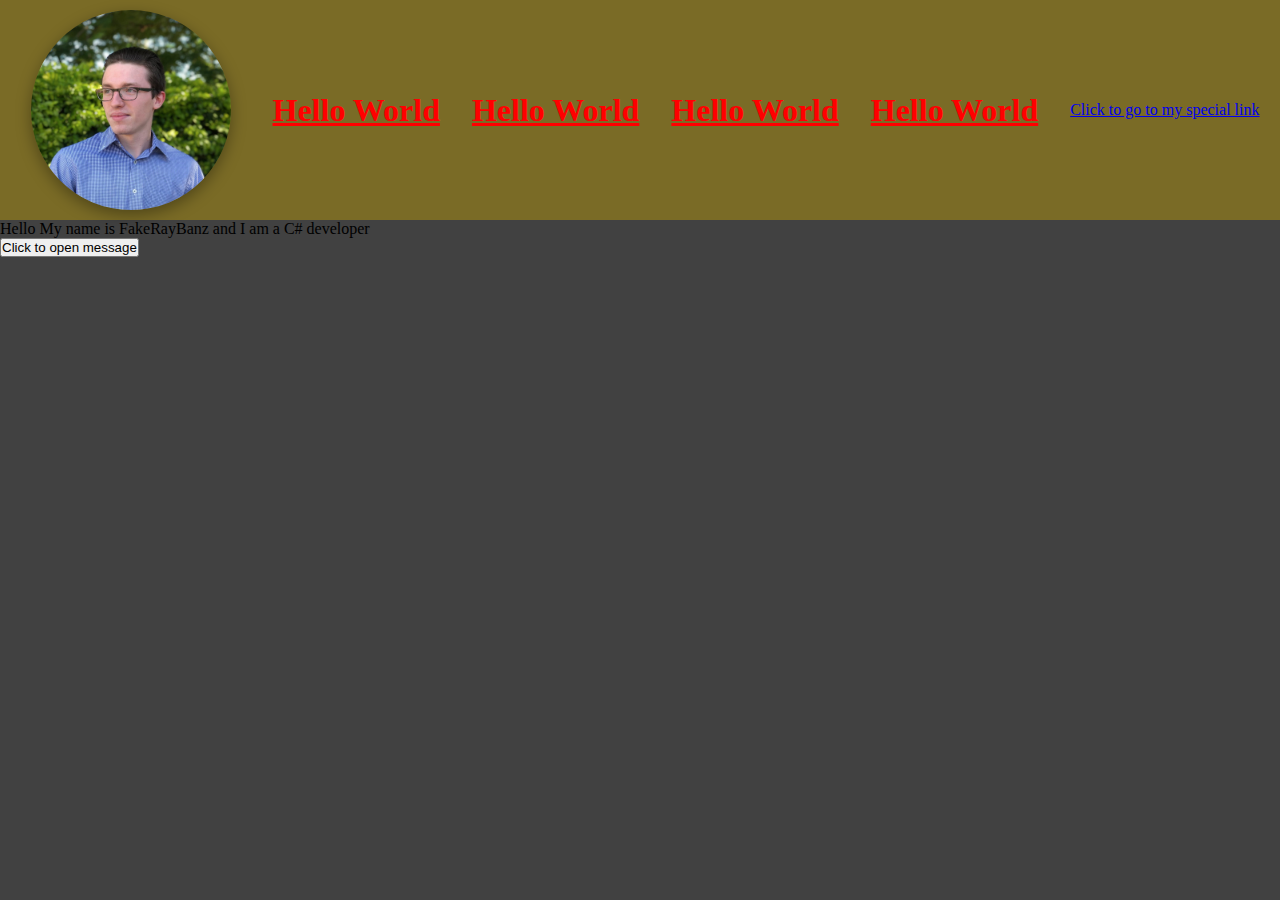
<file: index.html>
<!DOCTYPE html>
<html lang="en">
<head>
    <meta charset="UTF-8">
    <meta http-equiv="X-UA-Compatible" content="IE=edge">
    <meta name="viewport" content="width=device-width, initial-scale=1.0">
    <title>Document</title>
    <link rel="stylesheet" href="./style.css">
    <script defer src="./index.js"></script>
</head>
<body>
    <header>
        <img class="profilePic" src="./assets/matt.jpg" alt="">
        <h1 class="title">Hello World</h1>
        <h1 class="title">Hello World</h1>
        <h1 class="title">Hello World</h1>
        <h1 class="title">Hello World</h1>
        <a href="https://www.google.com.au" target="_blank">Click to go to my special link</a>
    </header>
    <main>
        <p>Hello My name is FakeRayBanz and I am a C# developer</p>
        <button id="button">Click to open message</button>
    </main>
</body>
</html>
</file>
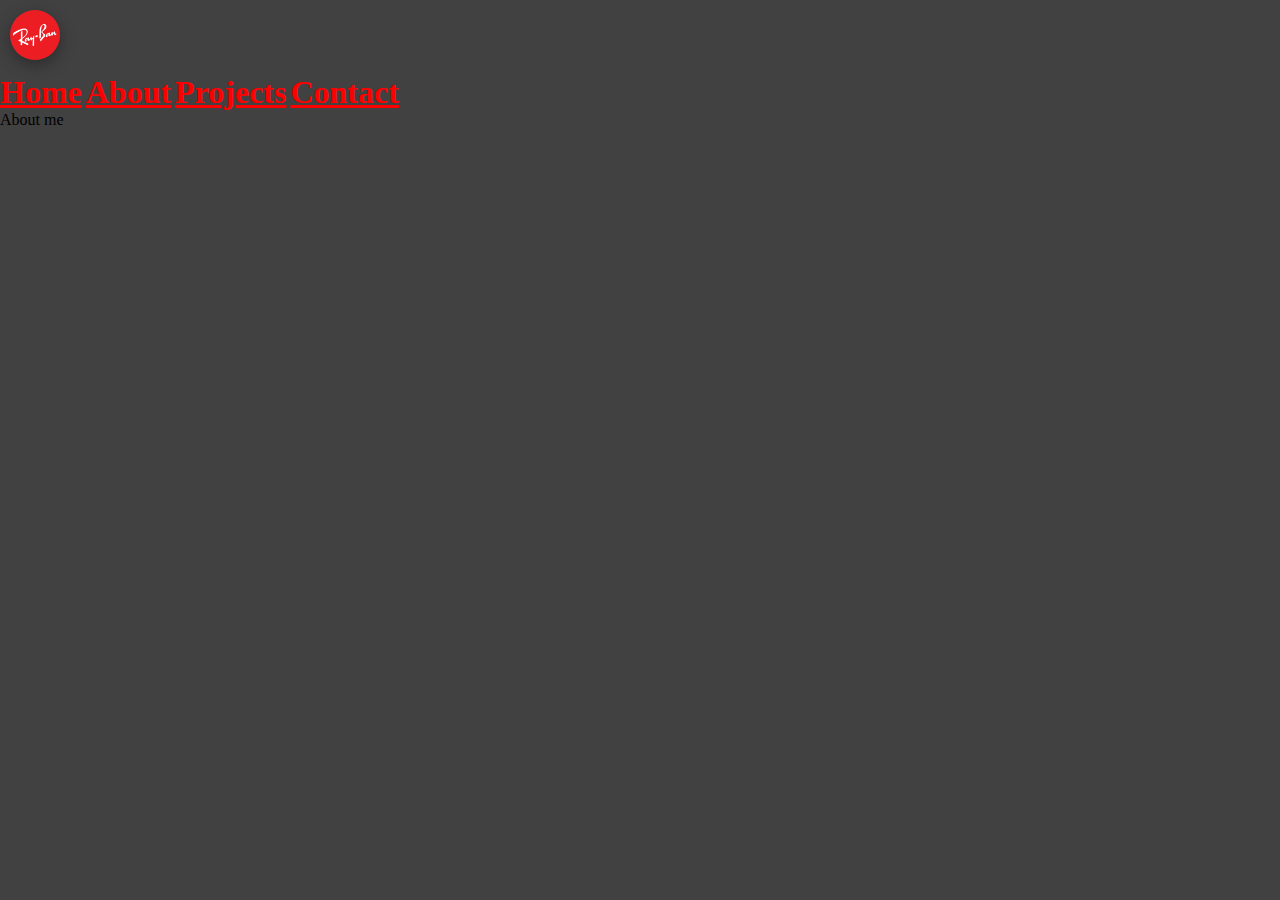
<file: about.html>
<!DOCTYPE html>
<html lang="en">
<head>
    <meta charset="UTF-8">
    <meta http-equiv="X-UA-Compatible" content="IE=edge">
    <meta name="viewport" content="width=device-width, initial-scale=1.0">
    <title>Document</title>
    <link rel="stylesheet" href="./style.css">

</head>
<body>
    <div class="navContainer">
        <nav>
            <img class="profilePic" src="./assets/ProfilePic.jpg" width="50">
            <div class="navHeadings">
                <a class="title" href="./index.html">Home</a>
                <a class="title" href="./about.html">About</a>
                <a class="title" href="./projects.html">Projects</a>
                <a class="title" href="./contact.html">Contact</a>
            </div>  
        </nav>
    </div>
    
    <main>
        <p>About me</p>
    </main>
</body>
</html>
</file>
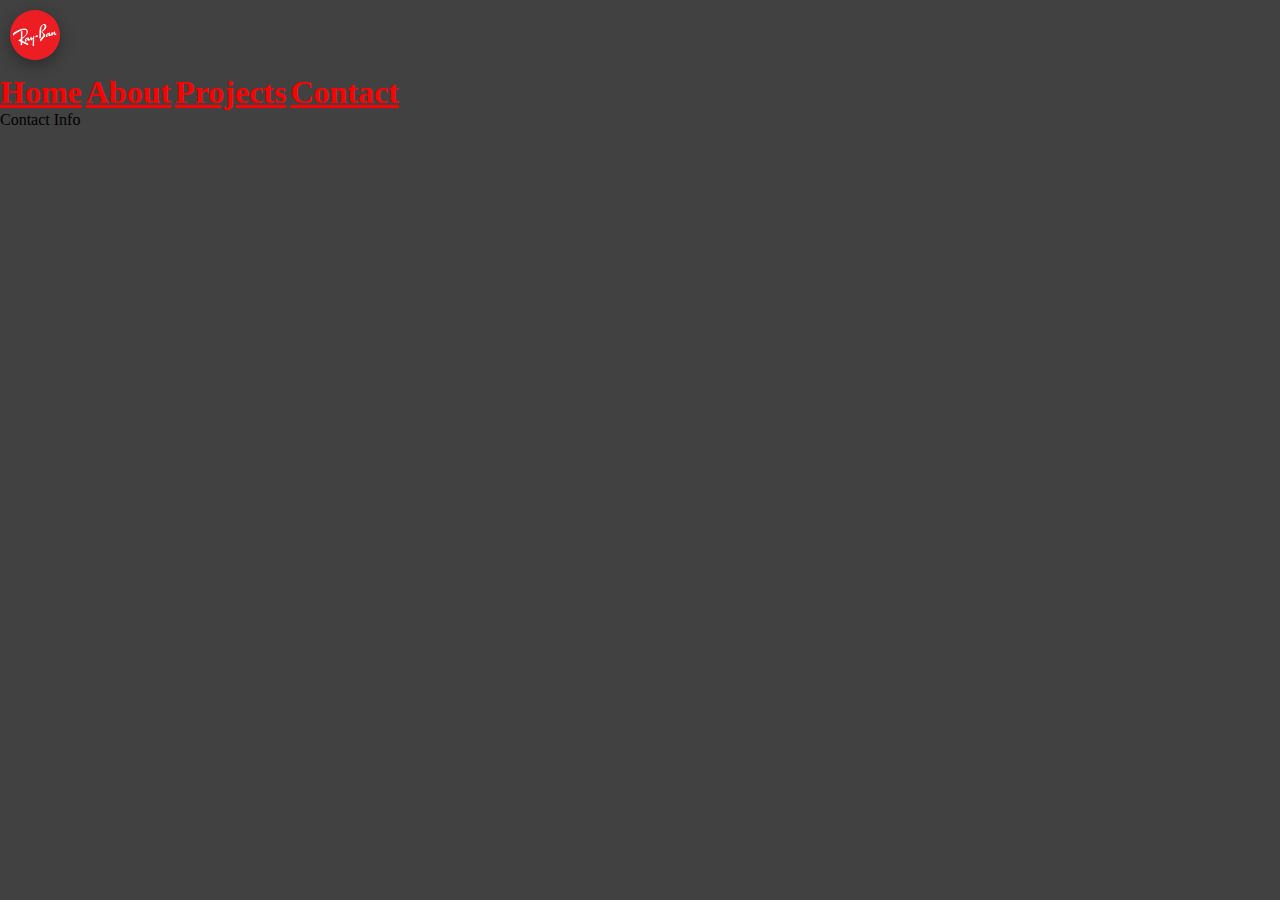
<file: contact.html>
<!DOCTYPE html>
<html lang="en">
<head>
    <meta charset="UTF-8">
    <meta http-equiv="X-UA-Compatible" content="IE=edge">
    <meta name="viewport" content="width=device-width, initial-scale=1.0">
    <title>Document</title>
    <link rel="stylesheet" href="./style.css">

</head>
<body>
    <div class="navContainer">
        <nav>
            <img class="profilePic" src="./assets/ProfilePic.jpg" width="50">
            <div class="navHeadings">
                <a class="title" href="./index.html">Home</a>
                <a class="title" href="./about.html">About</a>
                <a class="title" href="./projects.html">Projects</a>
                <a class="title" href="./contact.html">Contact</a>
            </div>  
        </nav>
    </div>
    
    <main>
        <p>Contact Info</p>
    </main>
</body>
</html>
</file>
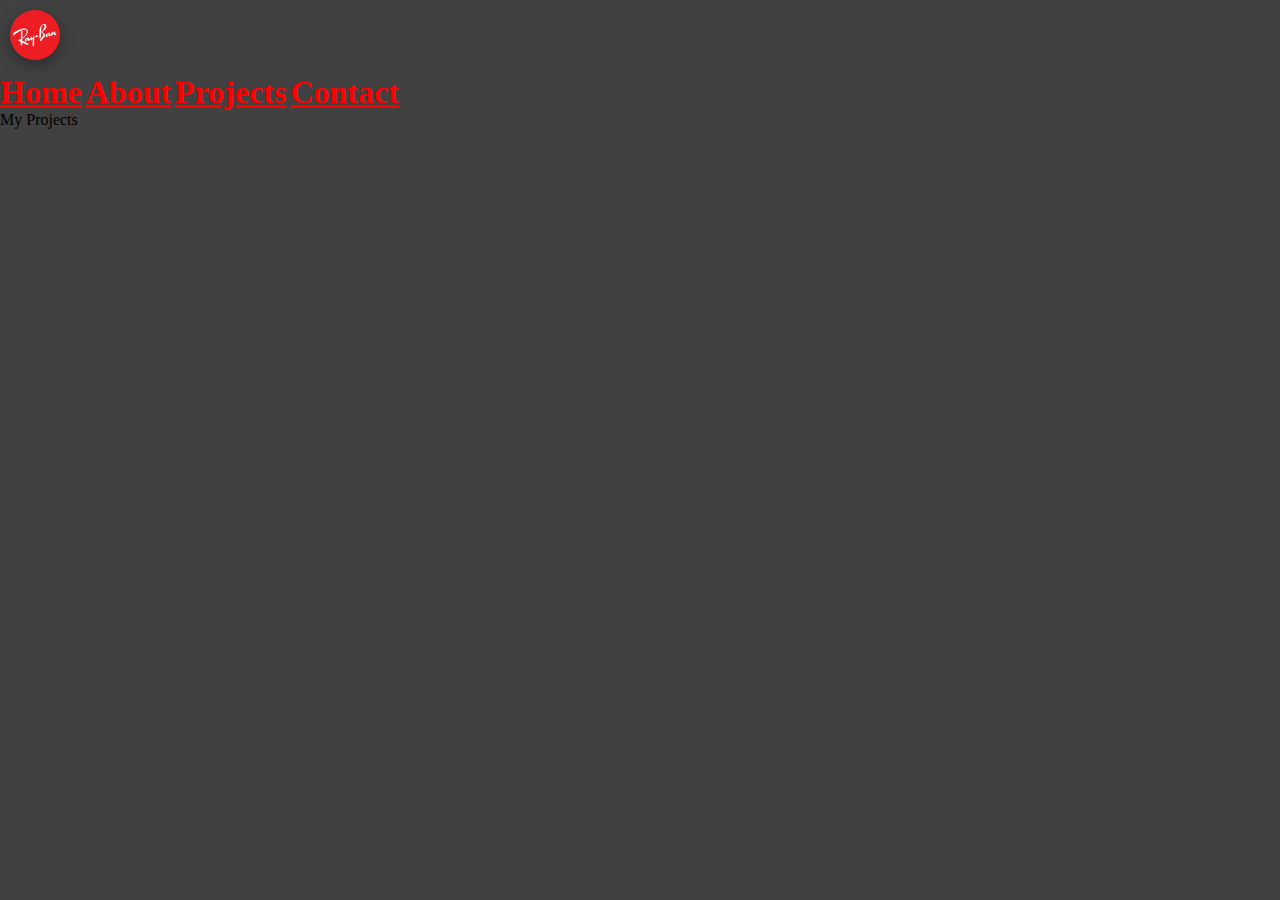
<file: projects.html>
<!DOCTYPE html>
<html lang="en">
<head>
    <meta charset="UTF-8">
    <meta http-equiv="X-UA-Compatible" content="IE=edge">
    <meta name="viewport" content="width=device-width, initial-scale=1.0">
    <title>Document</title>
    <link rel="stylesheet" href="./style.css">

</head>
<body>
    <div class="navContainer">
        <nav>
            <img class="profilePic" src="./assets/ProfilePic.jpg" width="50">
            <div class="navHeadings">
                <a class="title" href="./index.html">Home</a>
                <a class="title" href="./about.html">About</a>
                <a class="title" href="./projects.html">Projects</a>
                <a class="title" href="./contact.html">Contact</a>
            </div>  
        </nav>
    </div>
    
    <main>
        <p>My Projects</p>
    </main>
</body>
</html>
</file>
<file: style.css>
* {
    padding: 0;
    margin: 0;
    box-sizing: border-box;
}

body {
    background-color: rgb(65, 65, 65);
}

header {
    display: flex;
    justify-content: center;
    align-items: center;
    gap: 32px;
    background-color: #7a6b26;
    flex-direction: row;
}

.title {
    color: red;
    font-size: 32px;
    font-weight: 700;
    text-decoration: underline;
}

.title:hover {
    cursor: pointer;
    color: yellow;
}

.profilePic {
    max-width: 200px;
    border-radius: 100%;
    box-shadow: rgba(0, 0, 0, 0.35) 0px 5px 15px;
    margin: 10px;
    animation: scale-up 1000ms ease-in-out;
}

@keyframes scale-up {
    0% {
        transform: scale(0);
    }
    100% {
        transform: scale(1);
    }
}
</file>
